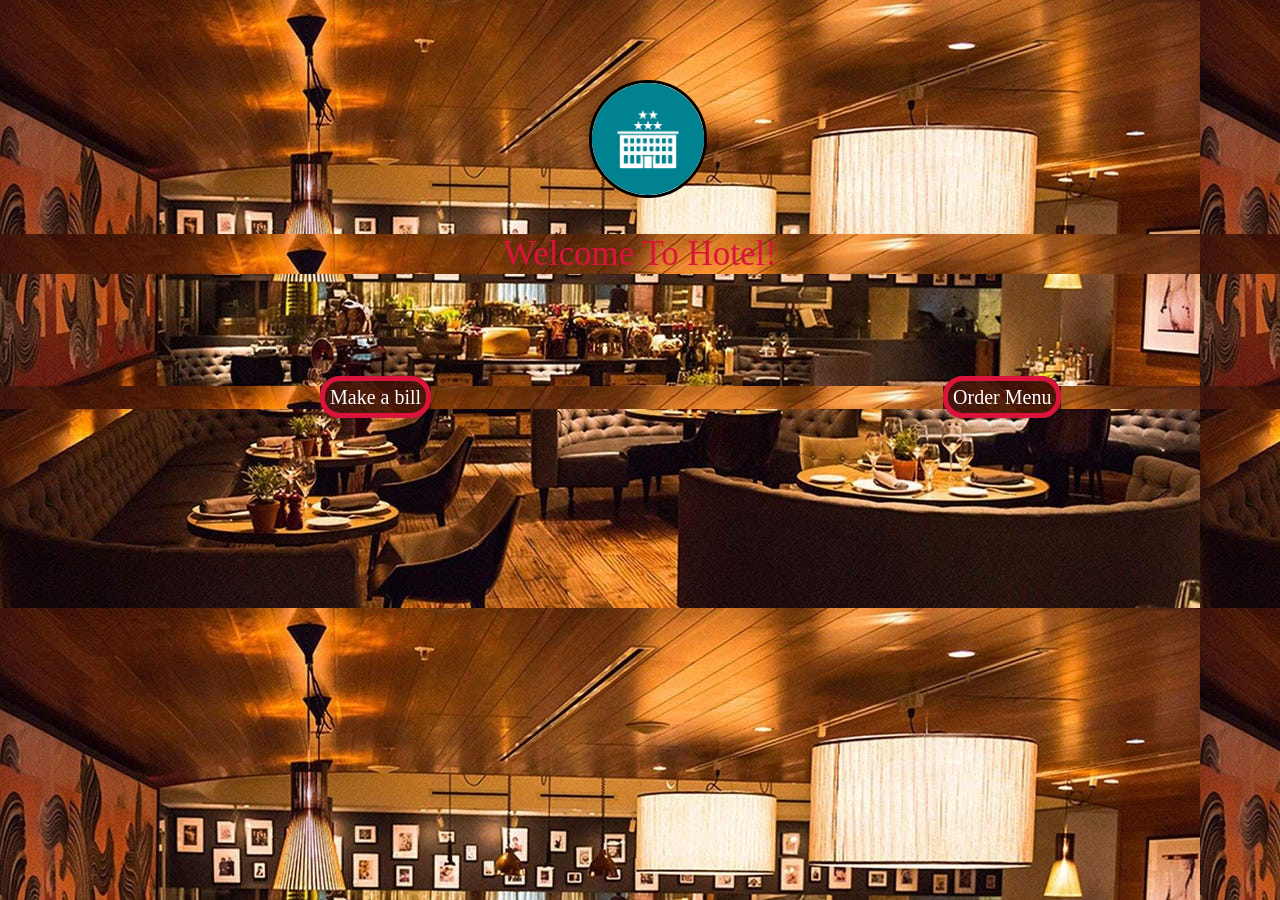
<file: index.html>
<!DOCTYPE html>
<head>
    <meta name="viewport" content="width=device-width, initial-scale=1">
    <title>Portfolio</title>
    <link rel="stylesheet" type="text/css" href="style.css">
</head>
<body>
    
    <img src="five-star-hotel-circle-background-icon-vector.webp">
    <p>Welcome To Hotel!</p>
    <div class="button">
        <div class="button_1">
            <a class="link" href="">Make a bill</a>
        </div>
        <div class="buttom_2">
            <a class="link" href="menu.html">Order Menu</a>
        </div>
    </div>
</body>
</file>
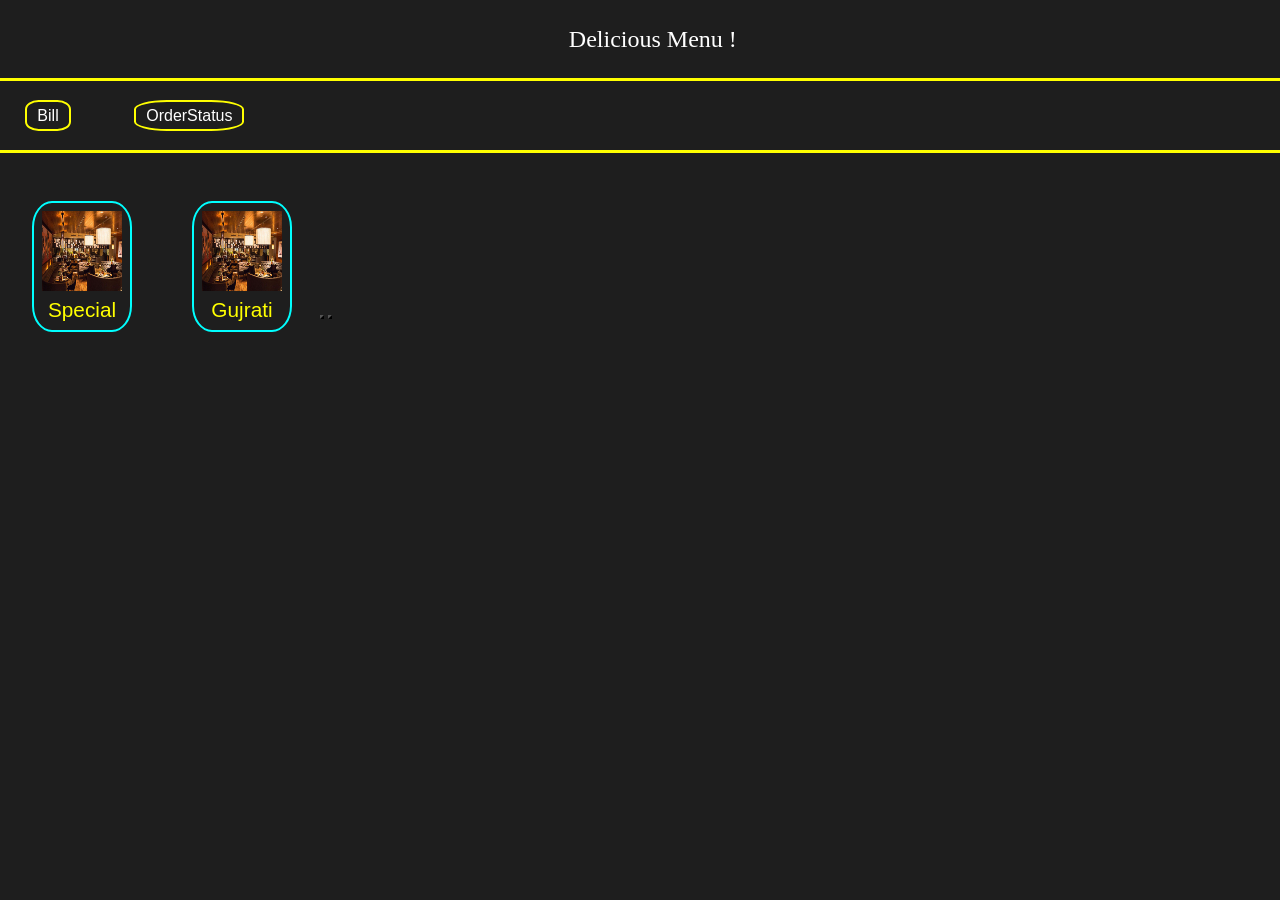
<file: menu.html>
<!DOCTYPE html>
<head>
    <meta name="viewport" content="width=device-width, initial-scale=1">
    <title>Portfolio</title>
    <link rel="stylesheet" type="text/css" href="menu_style.css">
</head>
<body>
    <nav class="top">
        <p style="font-size: 1.5rem; color: white; margin-left : 2%; margin-top : 2%; margin-bottom: 2%; text-align: center;">Delicious Menu !</p>
    </nav>
    <nav class="second">
        <button class="button_1">
            <a class="link" href="">Bill</a>
        </button>
        <button class="button_2">
            <a class="link" href="">OrderStatus</a>
        </button>
    </nav>
    <div class="main">
        <div class="big">
            <button class="b">
                <a class="link1" href=""><img src="0x0.jpg"><p class="des">Special</p></a>
            </button>
            <button class="b">
                <a class="link1" href=""><img src="0x0.jpg"><p class="des">Gujrati</p></a>
            </button>
            <button class="b_3">

            </button>
            <button class="b_4">

            </button>
        </div>
    </div>
</body>
</file>
<file: style.css>
*
{
    margin : 0;
    padding: 0;
    background-color: black;
    background-image: url('0x0.jpg');
}

p{
    color:crimson;
    text-align: center;
    font-size: 1.5rem;
    margin-bottom: 7rem;
}
img
{
    border-radius: 50%;
    border: 3px solid;
    margin-top: 5rem;
    margin-left: 40%;
    margin-right: auto;
    margin-bottom: 2rem;
    height: 10%;
    width : 17%;
}
.link{
    padding: 5px;
    text-decoration: none;
    height:50px;
    border:50px;
    font-size : 20px;
    border-radius:20px;
    background-color:crimson;
    color:white;
    border: 5px solid crimson;
}
.button{
    display : flex;
}
.button_1
{
    margin-left: 10%;
    margin-right: 20%;
}
.button_2
{
    margin-right:30%;
    margin-left: 0%;
}
@media only screen and (max-width: 500px) {
    .button_1{
      margin-left: 5%;
      margin-right: 10%;
    }
    p{
        font-size: 15px;
    }
}
@media only screen and (min-width: 500px) {
    .button_1{
      margin-right: 40%;
    }
    p{
        font-size: 30px;
    }
}

@media only screen and (min-width: 1000px) {
    img{
        margin-left:46%;
        height: 7rem;
        width: 7rem;
    }
    p{
        font-size:35px;
    }
    .button_1{
      margin-left: 25%;
    }
}
</file>
<file: menu_style.css>
*
{
    margin : 0;
    padding: 0;
    background-color: rgb(30, 30, 30);
    
}

.top
{
    border-bottom : 3px yellow solid; 
}

.second{
    border-bottom : 3px yellow solid; 
}

.link
{
    font-size : 1rem;
    border-radius: 30%;
    text-decoration: none;
    color: white;
    border: 2px yellow solid;
    padding: 5px 10px 5px 10px;
    margin: 2% 2% 2% 3%;
}

.link:hover{
    color: black;
    background-color: yellow;
}

.button_1
{
     font-size : 1rem; 
    margin: 1.2rem 1.2rem 1.2rem 1.5rem;
     border: none;
     /* display: flex; */
}

.button_2
{
    font-size : 1rem; 
    margin: 2% 2% 2% 3%;

    border: none;
}
.link1{
    text-decoration: none;
    color: yellow;
}
.b{
    padding: 0.5rem;
    margin: 3rem 1.5rem 2rem 2rem;
    border-radius: 20%;
    border: cyan solid 2px;
}
img{
    height: 5rem;
    width: 5rem;
    margin-bottom: 0.2rem;
}
.des{
    font-size: 1.3rem;
}
</file>
